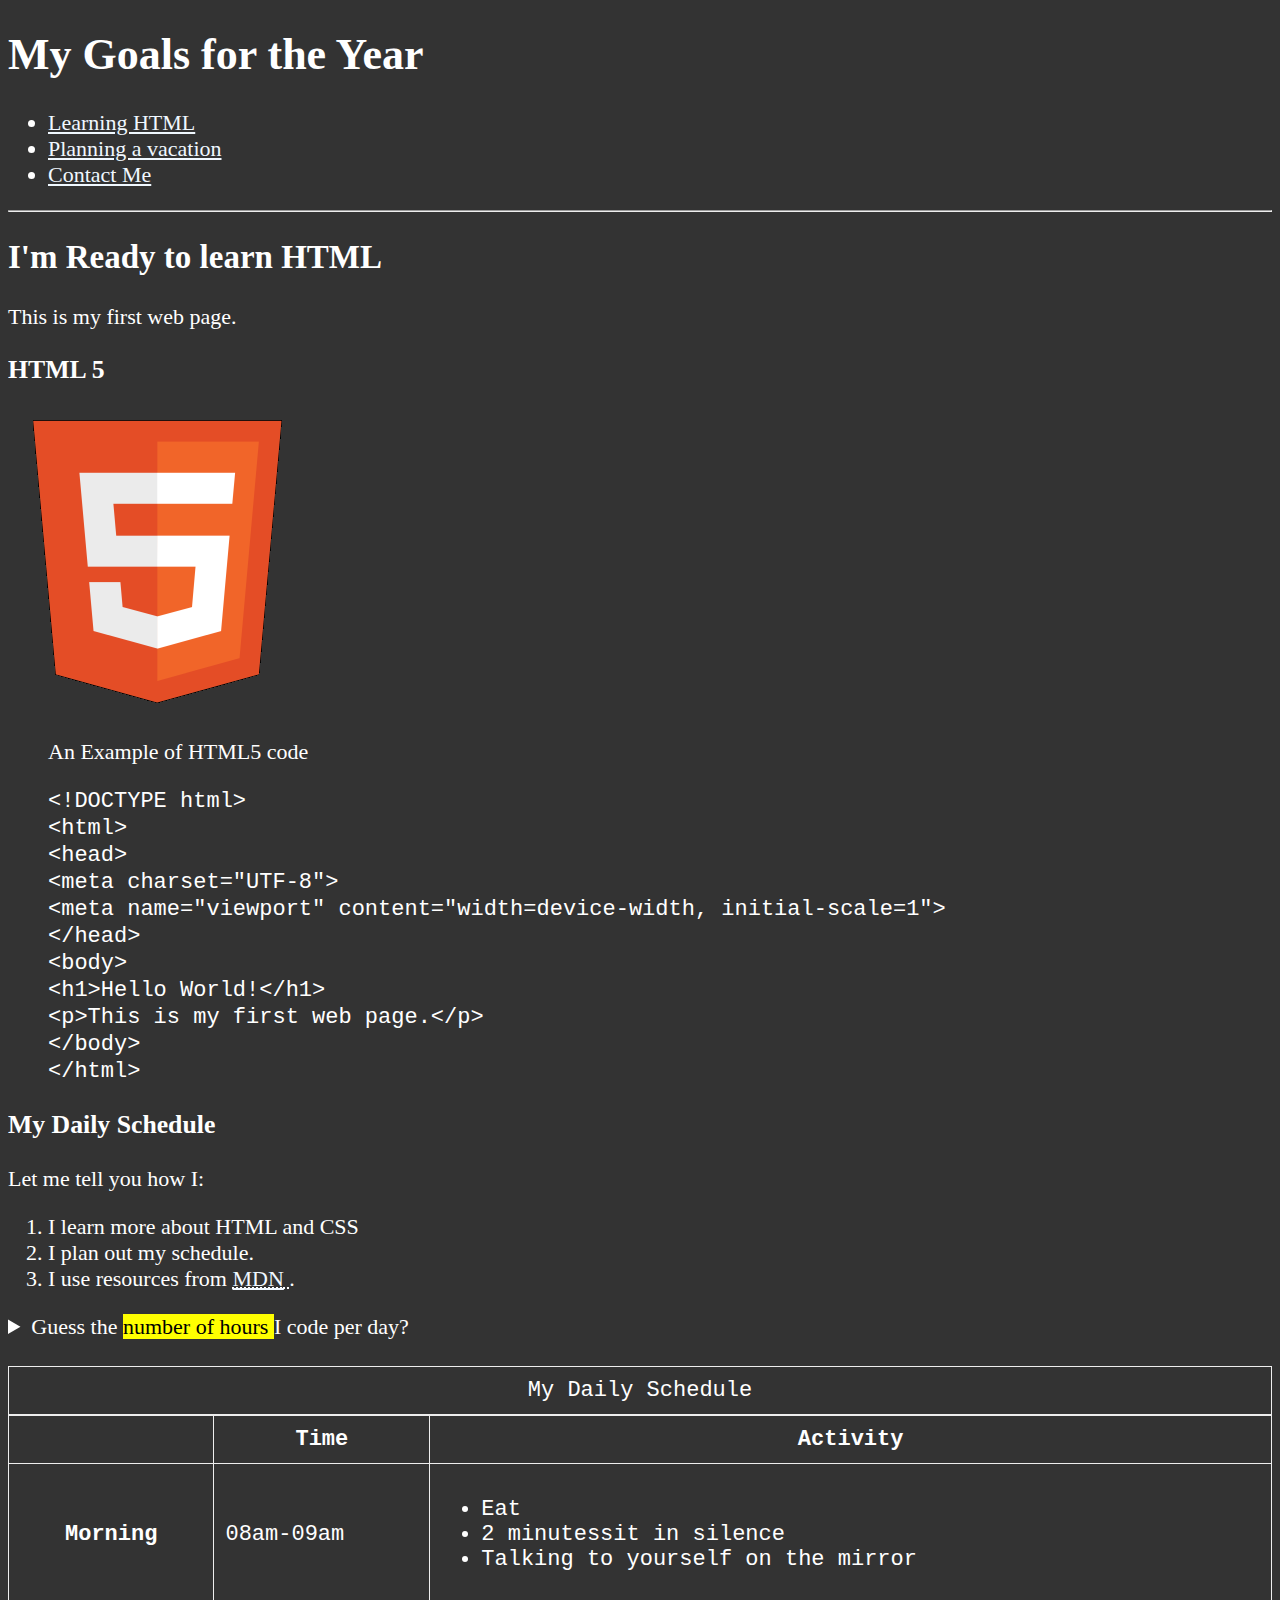
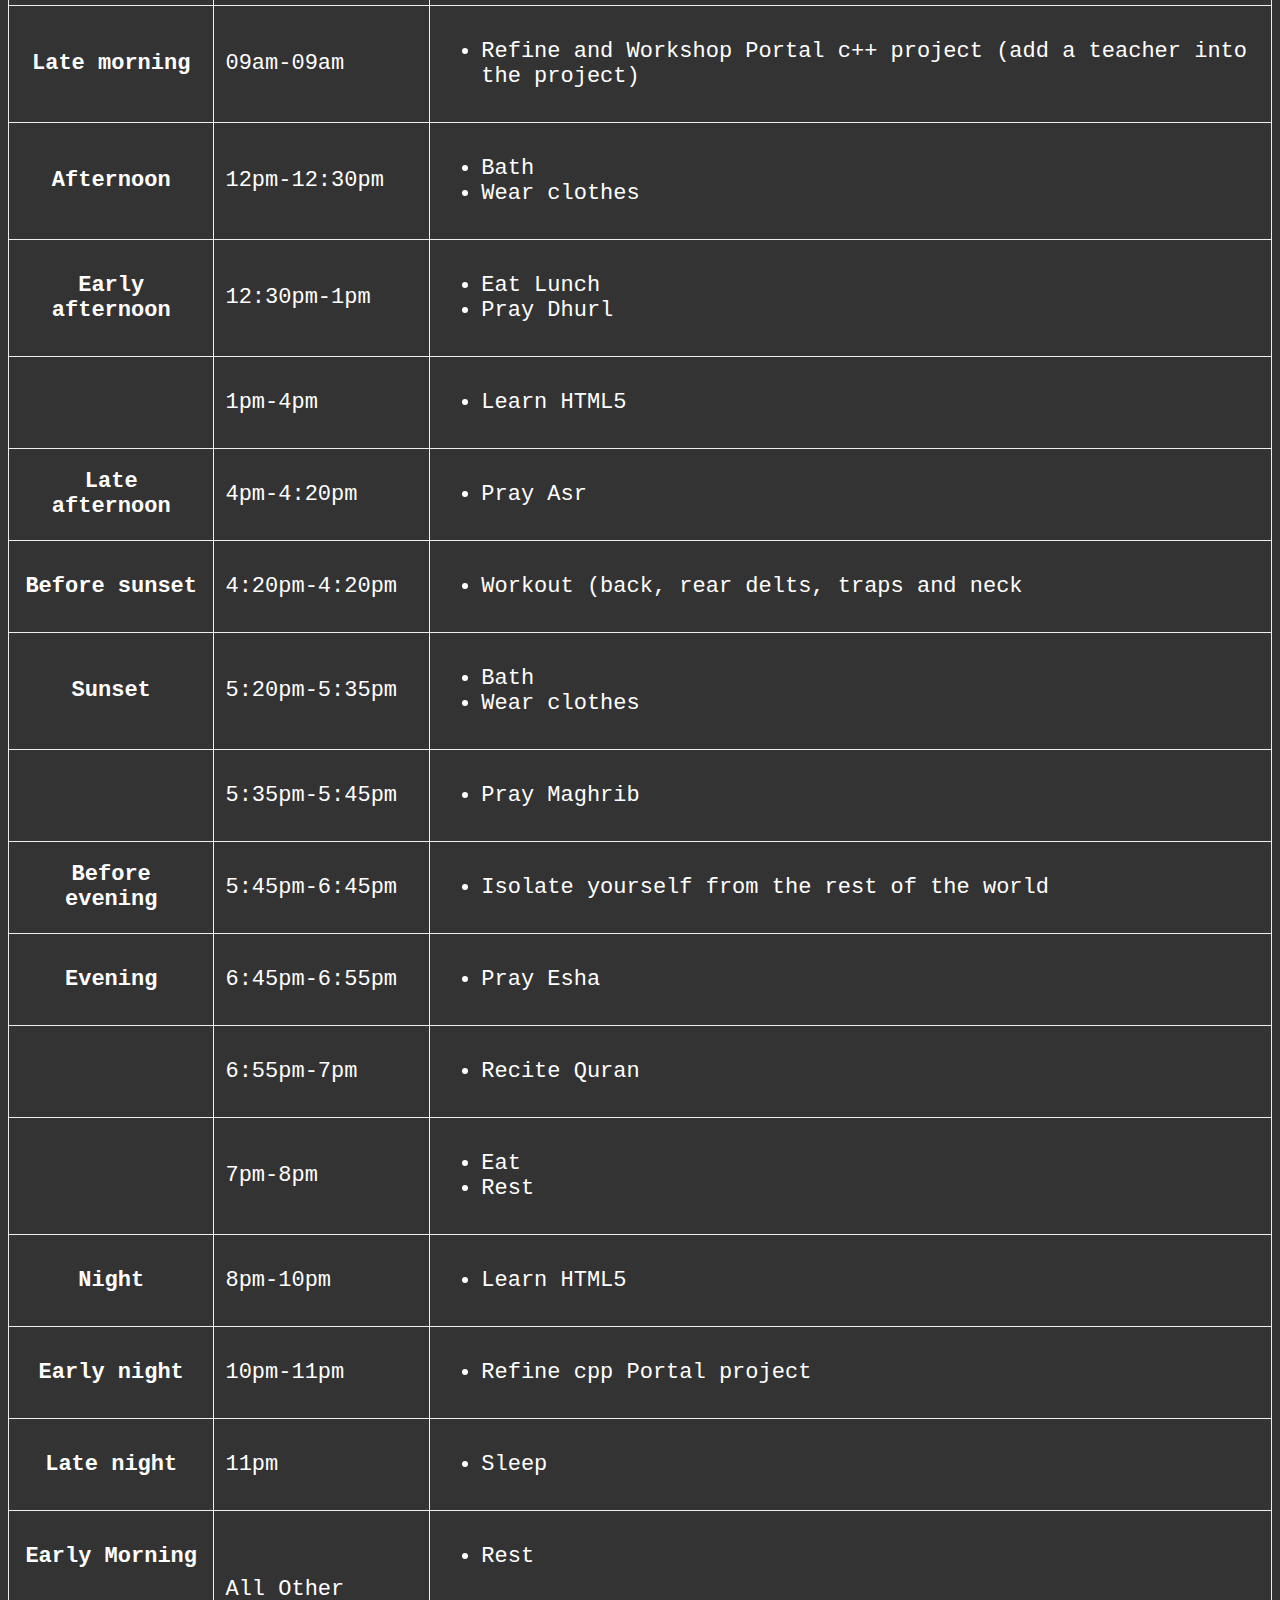
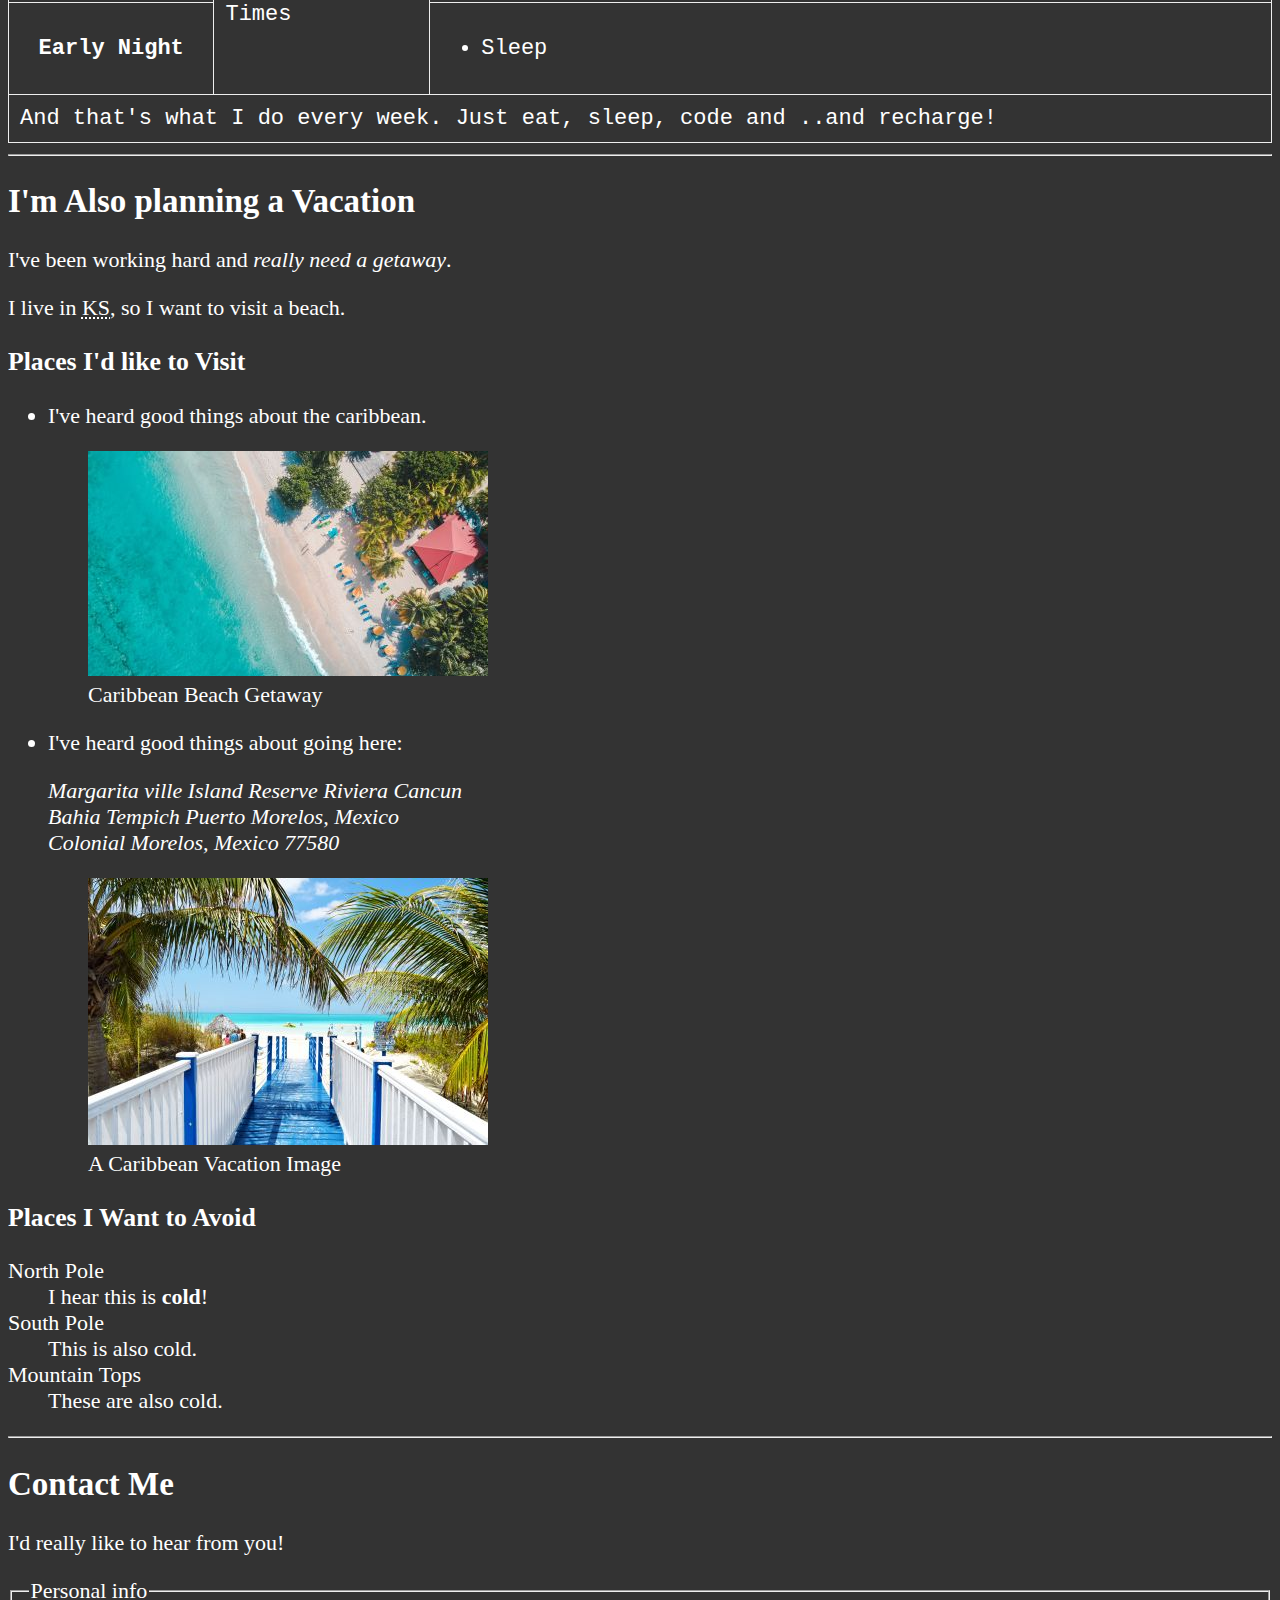
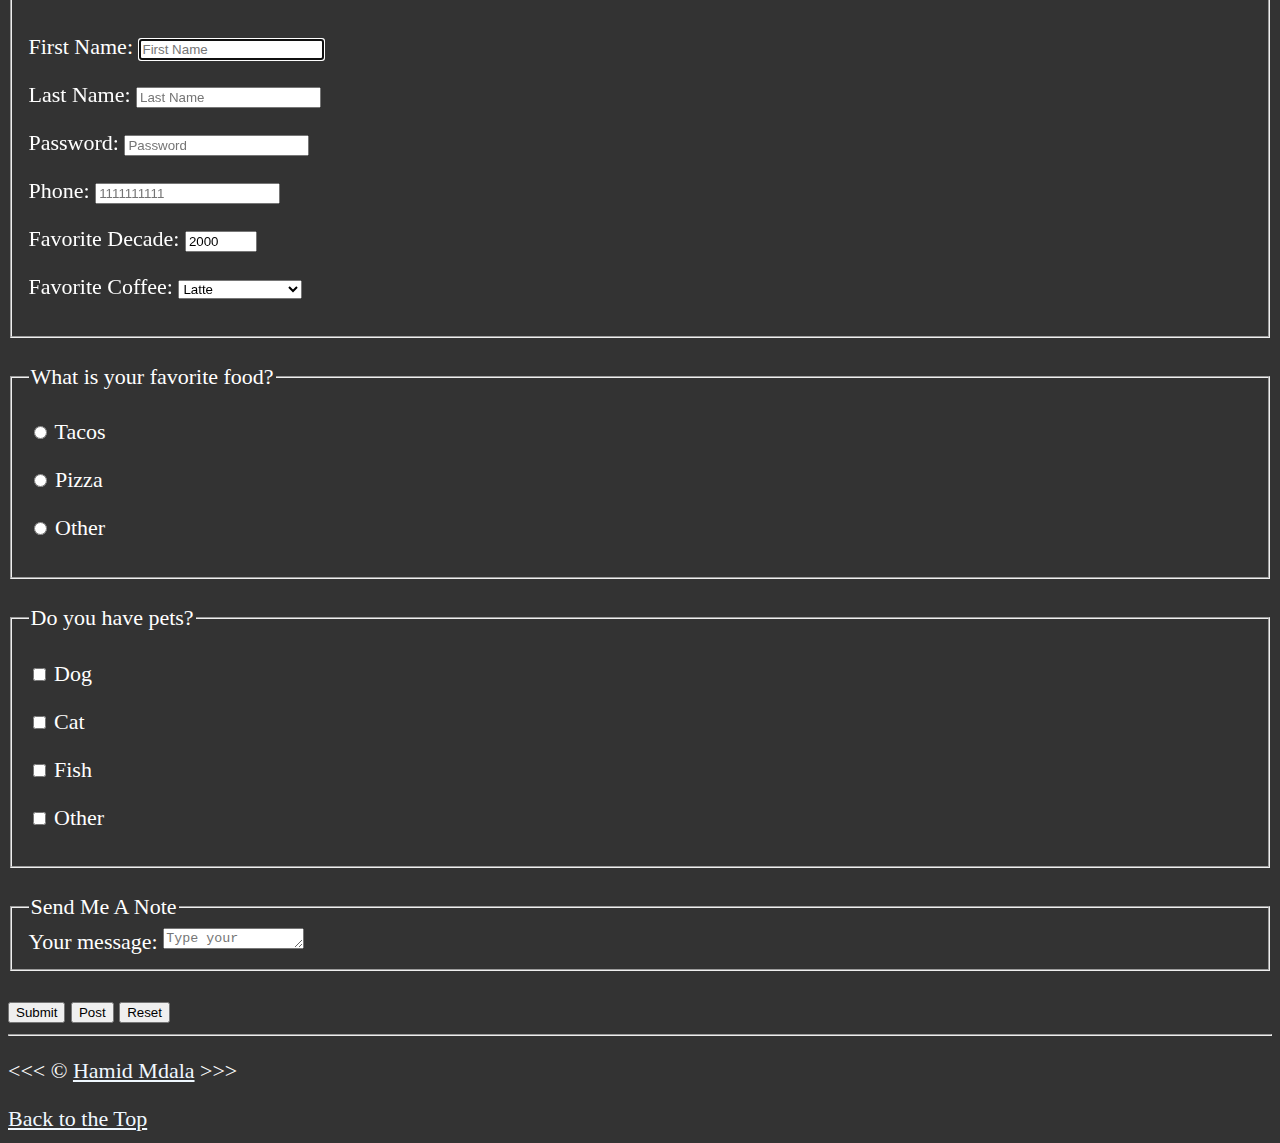
<file: index.html>
<!DOCTYPE html> <!-- tells the browser that this is an HTML5 document -->
<html lang="en-US"> <!-- tells the search engine the language of the website so that the search engine could do a better job in display -->
<head>  <!-- used to give the browser and search engine information about the website -->
    <title>My First Website</title> <!--  this is the title of the website, it tells the search engine the title of the webpage -->
    <meta charset="UTF-8">
    <meta name="author" content="Hamid Mdala">
    <meta name="description" content="This site contains all the things i am learning in HTML and CSS">
    <meta name="viewport" content="width=device-width, initial-scale=1.0"> <!-- viewport is the screen of the browser -->
    <link rel="icon" href="html5.png" type="image/x-icon">
    <link rel="stylesheet" href="main.css" type="text/css">
</head>
<body> <!-- used to display content on the webpage -->
    <header>  <!-- header for our full page -->
        <h1>My Goals for the Year</h1>

        <nav aria-label="primary-navigation"> <!-- can have more than nav area and if do have more than one nav area element, you have to label it -->
            <ul>
                <li>
                    <a href="#html">Learning HTML</a>
                </li>
                <li>
                    <a href="#vacation">Planning a vacation</a>
                </li>
                <li>
                    <a href="#contant">Contact Me</a>
                </li>
            </ul>
        </nav>

        <hr>
    </header>

    <main>  <!-- Only one main area per page -->
        <article id="html"> <!-- its article because it clearly has its own topic -->
            <h2>I'm Ready to learn HTML</h2>
            <p>This is my first web page.</p>
            <section>
                <h3>HTML 5</h3>
                <img src="img/html_logo_300x300.png" alt="HTML5 Logo" title="I am learning HTML5" width="300" height="300">
                <figure>
                    <figcaption>
                        An Example of HTML5 code
                    </figcaption>
                    <p>
                        <code>
                            &lt;!DOCTYPE html&gt;<br>
                            &lt;html&gt;<br>
                            &lt;head&gt;<br>
                            &lt;meta charset="UTF-8"&gt;<br>
                            &lt;meta name="viewport" content="width=device-width, initial-scale=1"&gt;<br>
                            &lt;/head&gt;<br>
                            &lt;body&gt;<br>
                            &lt;h1&gt;Hello World!&lt;/h1&gt;<br>
                            &lt;p&gt;This is my first web page.&lt;/p&gt;<br>
                            &lt;/body&gt;<br>
                            &lt;/html&gt;<br>
                        </code>
                    </p>
                </figure>
            </section>
            <section>
                <h3>My Daily Schedule</h3>
                <p>Let me tell you how I:</p>
                <ol> <!-- ordered a list -->
                    <li>I learn more about HTML and CSS</li>
                    <li>I plan out my schedule.</li>
                    <li>I use resources from
                        <abbr title="Mozilla Developer Network">
                            <a href="http://developer.mozilla.org/">MDN</a>
                        </abbr>.</li>
                </ol>
                <aside> <!-- Complementary content not in the article or in the section-->
                    <details> <!-- The details work with the summary element to make a sidebar -->
                        <summary>
                            Guess the <mark>number of hours </mark>I code per day?
                        </summary>
                        <p>I start at <time datetime="08:00">8 am </time>and I write code for <time datetime="PT3H">3 hours </time>every morning</p>
                    </details>
                </aside>
                <!-- TODO: I DID PUT YOUR SCHEDULE INSIDE THIS HTML PROJECT -->
                <br>  <!-- line break or new line -->
                <table>
                    <caption>My Daily Schedule</caption>
                    <thead>
                        <tr>
                            <th>&nbsp;</th>
                            <th scope="col">Time</th>
                            <th scope="col">Activity</th>
                        </tr>
                    </thead>
                    <tbody>
                        <tr>
                            <th scope="row">Morning</th> <!-- added row heading -->
                            <td>
                                <time datetime="08:00">08am</time>-<time datetime="09:00">09am</time>
                            </td>
                            <td>
                                <ul>
                                    <li>Eat</li>
                                    <li><time datetime="PT2H30M">2 minutes</time>sit in silence</li>
                                    <li>Talking to yourself on the mirror</li>
                                </ul>
                            </td>
                        </tr>
                        <tr>
                            <th scope="row">Late morning</th>
                            <td>
                                <time datetime="09:00">09am</time>-<time datetime="09:00">09am</time>
                            </td>
                            <td>
                                <ul>
                                    <li>Refine and Workshop Portal c++ project (add a teacher into the project)</li>
                                </ul>
                            </td>
                        </tr>
                        <tr>
                            <th scope="row">Afternoon</th>
                            <td>
                                <time datetime="12:00">12pm</time>-<time datetime="12:30">12:30pm</time>
                            </td>
                            <td>
                                <ul>
                                    <li>Bath</li>
                                    <li>Wear clothes</li>
                                </ul>
                            </td>
                        </tr>
                        <tr>
                            <th scope="row">Early afternoon</th>
                            <td>
                                <time datetime="12:30">12:30pm</time>-<time datetime="13:00">1pm</time>
                            </td>
                            <td>
                                <ul>
                                    <li>Eat Lunch</li>
                                    <li>Pray Dhurl</li>
                                </ul>
                            </td>
                        </tr>
                        <tr>
                            <th>&nbsp;</th>
                            <td>
                                <time datetime="13:00">1pm</time>-<time datetime="16:00">4pm</time>
                            </td>
                            <td>
                                <ul>
                                    <li>Learn HTML5</li>
                                </ul>
                            </td>
                        </tr>
                        <tr>
                            <th scope="row">Late afternoon</th>
                            <td>
                                <time datetime="16:00">4pm</time>-<time datetime="16:20">4:20pm</time>
                            </td>
                            <td>
                                <ul>
                                    <li>Pray Asr</li>
                                </ul>
                            </td>
                        </tr>
                        <tr>
                            <th scope="row">Before sunset</th>
                            <td>
                                <time datetime="16:20">4:20pm</time>-<time datetime="17:20">4:20pm</time>
                            </td>
                            <td>
                                <ul>
                                    <li>Workout (back, rear delts, traps and neck</li>
                                </ul>
                            </td>
                        </tr>
                        <tr>
                            <th scope="row">Sunset</th>
                            <td>
                                <time datetime="17:20">5:20pm</time>-<time datetime="17:35">5:35pm</time>
                            </td>
                            <td>
                                <ul>
                                    <li>Bath</li>
                                    <li>Wear clothes</li>
                                </ul>
                            </td>
                        </tr>
                        <tr>
                            <th>&nbsp;</th>
                            <td>
                                <time datetime="17:35">5:35pm</time>-<time datetime="17:45">5:45pm</time>
                            </td>
                            <td>
                                <ul>
                                    <li>Pray Maghrib</li>
                                </ul>
                            </td>
                        </tr>
                        <tr>
                            <th scope="row">Before evening</th>
                            <td>
                                <time datetime="17:45">5:45pm</time>-<time datetime="18:45">6:45pm</time>
                            </td>
                            <td>
                                <ul>
                                    <li>Isolate yourself from the rest of the world</li>
                                </ul>
                            </td>
                        </tr>
                        <tr>
                            <th scope="row">Evening</th>
                            <td>
                                <time datetime="18:45">6:45pm</time>-<time datetime="18:55">6:55pm</time>
                            </td>
                            <td>
                                <ul>
                                    <li>Pray Esha</li>
                                </ul>
                            </td>
                        </tr>
                        <tr>
                            <th>&nbsp;</th>
                            <td>
                                <time datetime="18:55">6:55pm</time>-<time datetime="19:00">7pm</time>
                            </td>
                            <td>
                                <ul>
                                    <li>Recite Quran</li>
                                </ul>
                            </td>
                        </tr>
                        <tr>
                            <th>&nbsp;</th>
                            <td>
                                <time datetime="19:00">7pm</time>-<time datetime="20:00">8pm</time>
                            </td>
                            <td>
                                <ul>
                                    <li>Eat</li>
                                    <li>Rest</li>
                                </ul>
                            </td>
                        </tr>
                        <tr>
                            <th scope="row">Night</th>
                            <td>
                                <time datetime="20:00">8pm</time>-<time datetime="22:00">10pm</time>
                            </td>
                            <td>
                                <ul>
                                    <li>Learn HTML5</li>
                                </ul>
                            </td>
                        </tr>
                        <tr>
                            <th scope="row">Early night</th>
                            <td>
                                <time datetime="22:00">10pm</time>-<time datetime="23:00">11pm</time>
                            </td>
                            <td>
                                <ul>
                                    <li>Refine cpp Portal project</li>
                                </ul>
                            </td>
                        </tr>
                        <tr>
                            <th scope="row">Late night</th>
                            <td>
                                <time datetime="23:00">11pm</time>
                            </td>
                            <td>
                                <ul>
                                    <li>Sleep</li>
                                </ul>
                            </td>
                        </tr>
                        <tr>
                            <th scope="row">Early Morning</th>
                            <td rowspan="2">All Other Times</td> <!-- it is taking up two rows-->
                            <td>
                                <ul>
                                    <li>Rest</li>
                                </ul>
                            </td>
                        </tr>
                        <tr>
                            <th scope="row">Early Night</th>
                            <td>
                                <ul>
                                    <li>Sleep</li>
                                </ul>
                            </td>
                        </tr>
                    </tbody>
                    <tfoot>
                        <tr>
                            <td colspan="3"> And that's what I do every week.
                            Just eat, sleep, code and ..and recharge!</td>
                        </tr>
                    </tfoot>
                </table>
            </section>
        </article>

        <hr>

        <article id="vacation">
            <h2>I'm Also planning a Vacation</h2>
            <p>I've been working hard and <em>really need a getaway</em>.</p>
            <p>I live in <abbr title="Kansas">KS</abbr>, so I want to visit a beach.</p>

            <section>
                <h3>Places I'd like to Visit</h3>
                <ul> <!-- unordered a list -->
                    <li>
                        <p>I've heard good things about the caribbean.</p>
                        <figure>
                            <img src="img/caribbean.jpg" alt="Caribbean Beach" title="I want to visit a Caribbean Bench" width="400" height="225" loading="lazy">
                            <figcaption>Caribbean Beach Getaway</figcaption>
                        </figure>
                    </li>
                    <li><p>I've heard good things about going here:</p>
                        <address>
                            Margarita ville Island Reserve Riviera
                            Cancun<br>
                            Bahia Tempich Puerto Morelos,
                            Mexico<br>
                            Colonial Morelos, Mexico 77580<br>
                        </address>
                        <figure>
                            <img src="img/vacation.jpg" alt="Cancun Vacation" title="It's 5 o'Clock Somewhere!" width="400" height="267" loading="lazy">
                            <figcaption>
                                A Caribbean Vacation Image
                            </figcaption>
                        </figure>

                    </li>
                </ul>
            </section>

            <!-- TODO: Add more places -->
            <section>
                <h3>Places I Want to Avoid</h3>
                <dl>
                    <dt>North Pole</dt>
                    <dd>I hear this is <strong>cold</strong>!</dd>

                    <dt>South Pole</dt>
                    <dd>This is also cold.</dd>

                    <dt>Mountain Tops</dt>
                    <dd>These are also cold.</dd>
                </dl>
            </section>
        </article>
        
        <hr>
        
        <article id="contant">
            <h2>Contact Me</h2>
            <p>I'd really like to hear from you!</p>  <!-- this is a little description of me -->

            <form action="https://httpbin.org/get" method="get" target="_blank">  <!-- this gets the details the user
            enters in the form and opens the link in a new tab -->
                <fieldset>
                    <legend>Personal info</legend>

                    <p>
                        <label for="firstName">First Name:</label>
                        <input type="text" name="firstName" id="firstName"
                               placeholder="First Name" autocomplete="on" required autofocus>
                    </p>
                    <p>
                        <label for="lastName">Last Name:</label>
                        <input type="text" name="lastName" id="lastName"
                               placeholder="Last Name" autocomplete="on" required>
                    </p>
                    <p>
                        <label for="password">Password:</label>
                        <input type="password" name="password" id="password"
                               placeholder="Password" required>
                    </p>
                    <p>
                        <label for="phone">Phone:</label>
                        <input type="tel" name="phone" id="phone"
                               placeholder="1111111111" pattern="[0-9]{3}[0-9]{3}[0-9]{4}" required>
                    </p>
                    <p>
                        <label for="decade">Favorite Decade:</label>
                        <input type="number" name="decade" id="decade" min="1990" max="2025" step="10" value="2000">
                    </p>
                    <p>
                        <label for="coffee">Favorite Coffee:</label>
                        <select name="coffee" id="coffee"> <!-- selecting multiple options also could select all the options-->
                            <optgroup label="Coffee">
                                <option value="regular coffee">Regular coffee</option>
                                <option value="iced coffee">Iced coffee</option>
                            </optgroup>
                            <optgroup label="Espresso Drinks">
                                <option value="latte" selected>Latte</option>
                                <option value="cappuccino">Cappuccino</option>
                                <option value="cortado">Cartado</option>
                                <option value="americano">Americano</option>
                            </optgroup>
                            <option value="other">Other</option>
                        </select>
                    </p>
                    <!--             <p>-->
                    <!--                <label for="coffee">Favorite Coffee:</label>-->
                    <!--                    <input type="text" name="coffee" id="coffee" list="coffee-list">-->
                    <!--                        <datalist id="coffee-list">-->
                    <!--                            <option value="regular coffee">Regular coffee</option>-->
                    <!--                            <option value="iced coffee">Iced coffee</option>-->
                    <!--                            <option value="latte">Latte</option>-->
                    <!--                            <option value="cappuccino">Cappuccino</option>-->
                    <!--                            <option value="cortado">Cartado</option>-->
                    <!--                            <option value="americano">Americano</option>-->
                    <!--                            <option value="other">Other</option>-->
                    <!--                        </datalist>-->
                    <!--              </p>-->

                </fieldset>
                <br>
                <fieldset>
                    <legend>What is your favorite food?</legend>
                    <p>
                        <input type="radio" name="food" id="tacos" value="tacos">
                        <label for="tacos">Tacos</label>
                    </p>
                    <p>
                        <input type="radio" name="food" id="pizza" value="pizza">
                        <label for="pizza">Pizza</label>
                    </p>
                    <p>
                        <input type="radio" name="food" id="other" value="other">
                        <label for="other">Other</label>
                    </p>
                </fieldset>
                <br>
                <fieldset>
                    <legend>Do you have pets?</legend>
                    <p>
                        <input type="checkbox" name="pets" id="dog" value="dog">
                        <label for="dog">Dog</label>
                    </p>
                    <p>
                        <input type="checkbox" name="pets" id="cat" value="cat">
                        <label for="cat">Cat</label>
                    </p>
                    <p>
                        <input type="checkbox" name="pets" id="fish" value="fish">
                        <label for="fish">Fish</label>
                    </p>
                    <p>
                        <input type="checkbox" name="pets" id="otherPet" value="otherPet">
                        <label for="otherPet">Other</label>
                    </p>
                </fieldset>
                <br>
                <fieldset>
                    <legend>Send Me A Note</legend>
                    <label for="message">Your message:</label>
                    <textarea name="message" id="message" cols="15" rows="1" placeholder="Type your message here"></textarea>
                </fieldset>
                <br>
                <button type="submit">Submit</button>
                <button type="submit" formaction="https://httpbin.org/post" formmethod="post">Post</button>
                <button type="reset">Reset</button>
            </form>
        </article>

    </main>
    
    <hr>
    
    <footer>  <!-- Can be more than one footer per page just like the header like in a social media page or blog -->
        <p>
            &lt;&lt;&lt; &copy; <a href="about.html">Hamid Mdala</a> &gt;&gt;&gt; <!--this is the relative url current-->
        </p>
        <p>
            <a href="#">Back to the Top</a>
        </p>
    </footer>
</body>
</html>

<!-- AVOID DIV AND SPAN WHILE LEARNING HTML BECAUSE THEY ARE NO SEMANTIC MEANING TO DIV AND SPAN THEY ARE BLOCK ELEMENTS -->
</file>
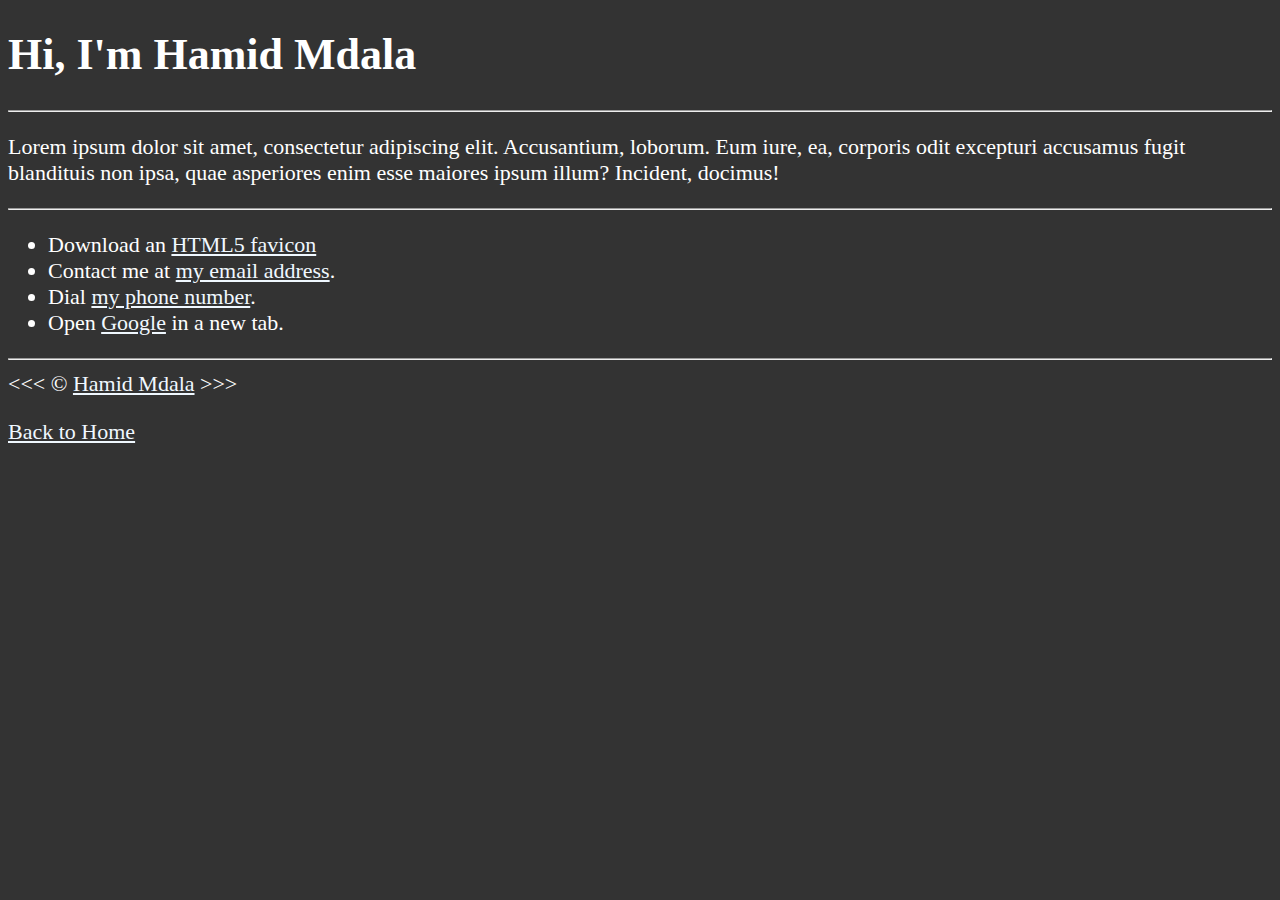
<file: about.html>
<!DOCTYPE html>
<html lang="en">
<head>
    <meta charset="UTF-8">
    <meta name="author" content="Hamid Mdala">
    <meta name="description" content="Hi, I'm Hamid Mdala. This page is about me.">
    <meta name="viewport" content="width=device-width, initial-scale=1.0">
    <title>About Me</title>
    <link rel="icon" href="html5.png" type="image/x-icon">
    <link rel="stylesheet" href="main.css" type="text/css">
</head>
<body>
    <h1>Hi, I'm Hamid Mdala</h1>

    <hr>

    <p>
        Lorem ipsum dolor sit amet, consectetur adipiscing elit. Accusantium, loborum. Eum
        iure, ea, corporis odit
        excepturi accusamus fugit blandituis non ipsa, quae asperiores enim esse maiores
        ipsum illum? Incident, docimus!
    </p>

    <hr>

    <ul>
        <li>
            Download an <a href="html5.png" download>HTML5 favicon</a>
        </li>
        <li>
            Contact me at <a href="mailto:hamidmdala@email.com">my email address</a>.
        </li>
        <li>
            Dial <a href="tel:+265994500600">my phone number</a>.
        </li>
        <li>
            Open <a href="https://www.google.com/" target="_blank">Google</a> in a new tab.
        </li>
    </ul>

    <hr>

    &lt;&lt;&lt; &copy; <a href="about.html">Hamid Mdala</a> &gt;&gt;&gt;
    <p>
        <a href="index.html">Back to Home</a>
    </p>
</body>
</html>
</file>
<file: main.css>
html {
    font-size: 22px;
}
body {
    background-color: #333;
    color: white; /*this is the font color*/
}

a { /*this is the normal link color*/
    color: aliceblue;
}

a:visited { /*this is the visited link color*/
    color: lightgray;
}

a:hover a:active { /*this is the clicked link color and when we hover */
    color: #eee;
}

table, tr, th, td, caption {
    border: 1px solid #eee;
    font-family: 'courier new', courier, monospace;
    border-collapse: collapse;
    padding: 0.5rem;
}
</file>
